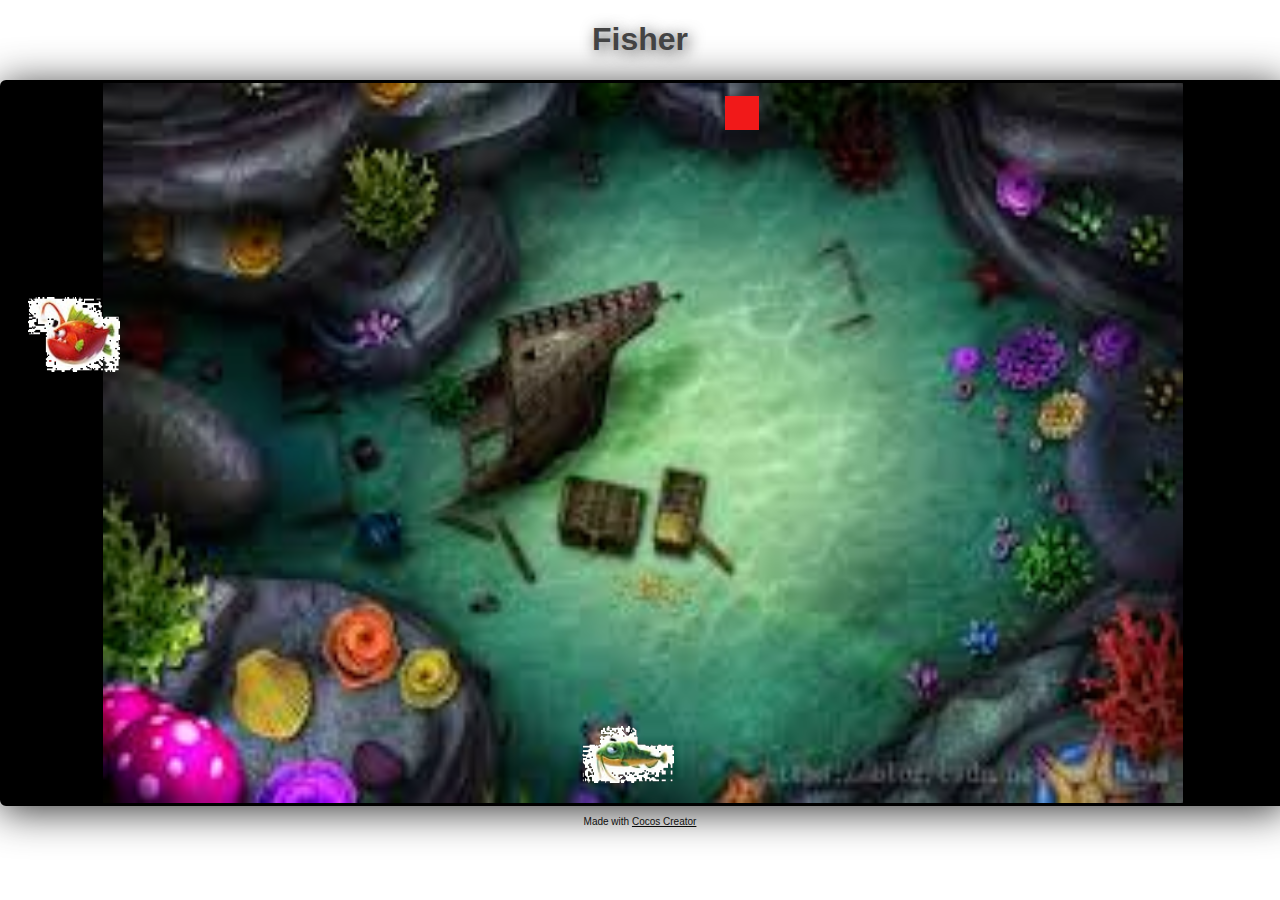
<file: web-desktop/index.html>
<!DOCTYPE html>
<html>
<head>
  <meta charset="utf-8">

  <title>Cocos Creator | Fisher</title>

  <meta name="viewport" content="width=device-width,user-scalable=no,initial-scale=1, minimum-scale=1,maximum-scale=1"/>
  <meta name="apple-mobile-web-app-capable" content="yes"/>
  <meta name="full-screen" content="yes"/>
  <meta name="screen-orientation" content="portrait"/>
  <meta name="x5-fullscreen" content="true"/>
  <meta name="360-fullscreen" content="true"/>
  
  <meta name="renderer" content="webkit"/>
  <meta name="force-rendering" content="webkit"/>
  <meta http-equiv="X-UA-Compatible" content="IE=edge,chrome=1"/>

  <link rel="stylesheet" type="text/css" href="style-desktop.dfd76.css"/>
  <link rel="icon" href="favicon.8de18.ico"/>
</head>
<body>
<h1 class="header">Fisher</h1>

<div id="GameDiv" style="width:1280px; height: 720px;">
  <canvas id="GameCanvas" width="1280" height="720"></canvas>
  <div id="splash">
    <div class="progress-bar stripes">
      <span style="width: 0%"></span>
    </div>
  </div>
</div>

<p class="footer">Made with <a href="https://www.cocos.com/products#CocosCreator" title="cocos creator">Cocos Creator</a></p>

<script src="src/settings.8a289.js" charset="utf-8"></script>
<script src="main.734c4.js" charset="utf-8"></script>

<script type="text/javascript">
(function () {
    // open web debugger console
    if (typeof VConsole !== 'undefined') {
        window.vConsole = new VConsole();
    }

    var debug = window._CCSettings.debug;
    var splash = document.getElementById('splash');
    splash.style.display = 'block';

    function loadScript (moduleName, cb) {
      function scriptLoaded () {
          document.body.removeChild(domScript);
          domScript.removeEventListener('load', scriptLoaded, false);
          cb && cb();
      };
      var domScript = document.createElement('script');
      domScript.async = true;
      domScript.src = moduleName;
      domScript.addEventListener('load', scriptLoaded, false);
      document.body.appendChild(domScript);
    }

    loadScript(debug ? 'cocos2d-js.js' : 'cocos2d-js-min.92bc5.js', function () {
      if (CC_PHYSICS_BUILTIN || CC_PHYSICS_CANNON) {
        loadScript(debug ? 'physics.js' : 'physics-min.b5fcb.js', window.boot);
      }
      else {
        window.boot();
      }
    });
})();
</script>

</body>
</html>
</file>
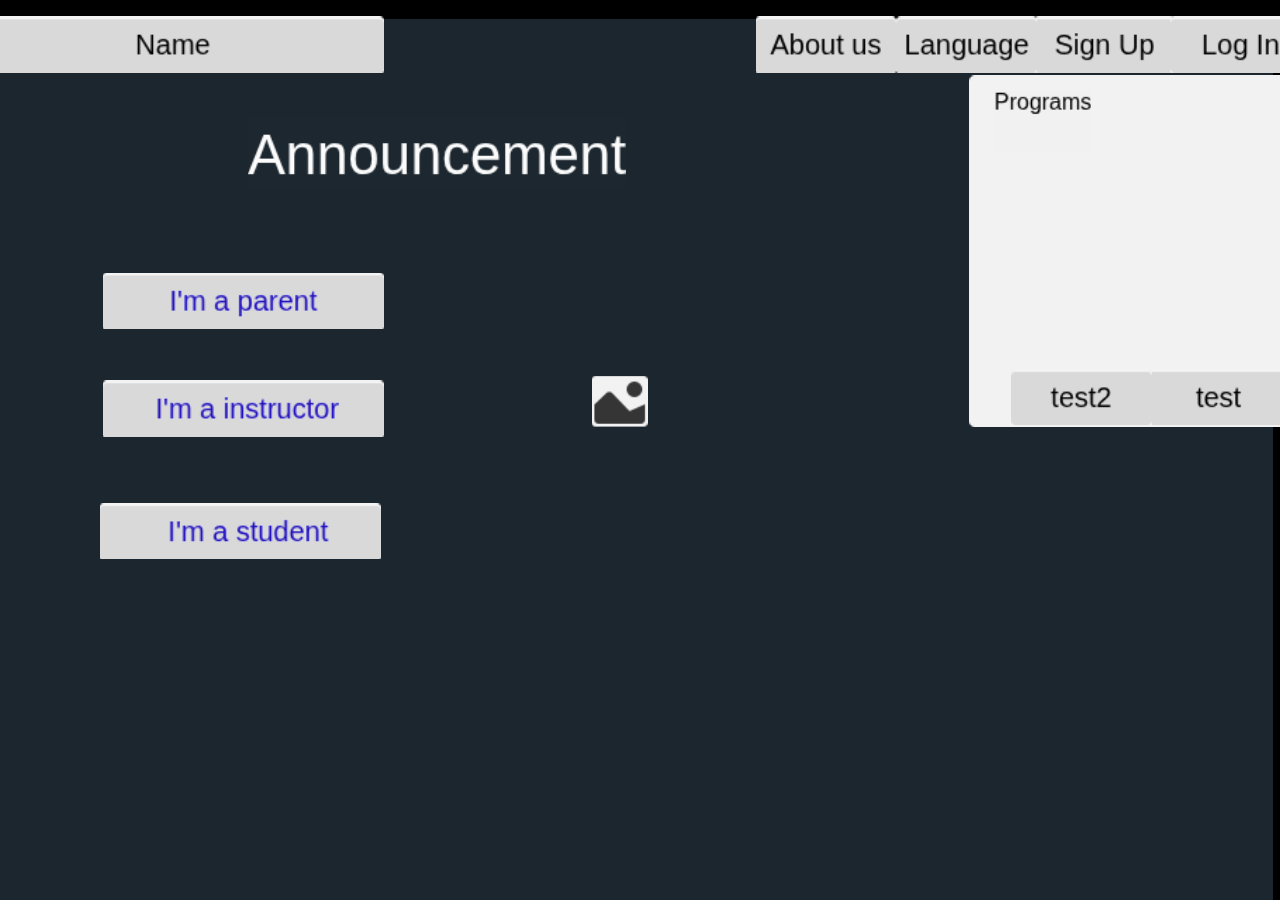
<file: web-mobile/index.html>
<!DOCTYPE html>
<html>
<head>
  <meta charset="utf-8">

  <title>Cocos Creator | hello_world</title>

  <!--http://www.html5rocks.com/en/mobile/mobifying/-->
  <meta name="viewport"
        content="width=device-width,user-scalable=no,initial-scale=1, minimum-scale=1,maximum-scale=1"/>

  <!--https://developer.apple.com/library/safari/documentation/AppleApplications/Reference/SafariHTMLRef/Articles/MetaTags.html-->
  <meta name="apple-mobile-web-app-capable" content="yes">
  <meta name="apple-mobile-web-app-status-bar-style" content="black-translucent">
  <meta name="format-detection" content="telephone=no">

  <!-- force webkit on 360 -->
  <meta name="renderer" content="webkit"/>
  <meta name="force-rendering" content="webkit"/>
  <!-- force edge on IE -->
  <meta http-equiv="X-UA-Compatible" content="IE=edge,chrome=1"/>
  <meta name="msapplication-tap-highlight" content="no">

  <!-- force full screen on some browser -->
  <meta name="full-screen" content="yes"/>
  <meta name="x5-fullscreen" content="true"/>
  <meta name="360-fullscreen" content="true"/>
  
  <!-- force screen orientation on some browser -->
  <meta name="screen-orientation" content=""/>
  <meta name="x5-orientation" content="">

  <!--fix fireball/issues/3568 -->
  <!--<meta name="browsermode" content="application">-->
  <meta name="x5-page-mode" content="app">

  <!--<link rel="apple-touch-icon" href=".png" />-->
  <!--<link rel="apple-touch-icon-precomposed" href=".png" />-->

  <link rel="stylesheet" type="text/css" href="style-mobile.6e9cd.css"/>
  <link rel="icon" href="favicon.8de18.ico"/>
</head>
<body>
  <canvas id="GameCanvas" oncontextmenu="event.preventDefault()" tabindex="0"></canvas>
  <div id="splash">
    <div class="progress-bar stripes">
      <span style="width: 0%"></span>
    </div>
  </div>

<script src="src/settings.15e73.js" charset="utf-8"></script>

<script src="main.ab27a.js" charset="utf-8"></script>

<script type="text/javascript">
(function () {
    // open web debugger console
    if (typeof VConsole !== 'undefined') {
        window.vConsole = new VConsole();
    }

    var debug = window._CCSettings.debug;
    var splash = document.getElementById('splash');
    splash.style.display = 'block';

    function loadScript (moduleName, cb) {
      function scriptLoaded () {
          document.body.removeChild(domScript);
          domScript.removeEventListener('load', scriptLoaded, false);
          cb && cb();
      };
      var domScript = document.createElement('script');
      domScript.async = true;
      domScript.src = moduleName;
      domScript.addEventListener('load', scriptLoaded, false);
      document.body.appendChild(domScript);
    }

    loadScript(debug ? 'cocos2d-js.js' : 'cocos2d-js-min.f3268.js', function () {
      if (CC_PHYSICS_BUILTIN || CC_PHYSICS_CANNON) {
        loadScript(debug ? 'physics.js' : 'physics-min.js', window.boot);
      }
      else {
        window.boot();
      }
    });
})();
</script>
</body>
</html>
</file>
<file: web-desktop/style-desktop.dfd76.css>
body {
  cursor: default;
  padding: 0;
  border: 0;
  margin: 0;

  text-align: center;
  background-color: white;
  font-family: Helvetica, Verdana, Arial, sans-serif;
}

body, canvas, div {
  outline: none;
  -moz-user-select: none;
  -webkit-user-select: none;
  -ms-user-select: none;
  -khtml-user-select: none;
  -webkit-tap-highlight-color: rgba(0, 0, 0, 0);
}

/* Remove spin of input type number */
input::-webkit-outer-spin-button,
input::-webkit-inner-spin-button {
  /* display: none; <- Crashes Chrome on hover */
  -webkit-appearance: none;
  margin: 0; /* <-- Apparently some margin are still there even though it's hidden */
}

#Cocos2dGameContainer {
  position: absolute;
  margin: 0;
  overflow: hidden;
  left: 0px;
  top: 0px;
}

canvas {
  background-color: rgba(0, 0, 0, 0);
}

a:link, a:visited {
  color: #000;
}

a:active, a:hover {
  color: #666;
}

p.header {
  font-size: small;
}

p.footer {
  font-size: x-small;
}

#splash {
  position: absolute;
  top: 0;
  left: 0;
  width: 100%;
  height: 100%;

  background: #171717 url(./splash.85cfd.png) no-repeat center;
  background-size: 350px;
}

.progress-bar {
    background-color: #1a1a1a;
    position: absolute;
    left: 50%;
    top: 80%;
    height: 5px;
    width: 300px;
    margin: 0 -150px;
    border-radius: 5px;
    box-shadow: 0 1px 5px #000 inset, 0 1px 0 #444;           
}

.progress-bar span {
    display: block;
    height: 100%;
    border-radius: 5px;
    box-shadow: 0 1px 0 rgba(255, 255, 255, .5) inset;
    transition: width .4s ease-in-out; 
    background-color: #3dc5de;
}

.stripes span {
    background-size: 30px 30px;
    background-image: linear-gradient(135deg, rgba(255, 255, 255, .15) 25%, transparent 25%,
                        transparent 50%, rgba(255, 255, 255, .15) 50%, rgba(255, 255, 255, .15) 75%,
                        transparent 75%, transparent);            
    
    animation: animate-stripes 1s linear infinite;             
}

@keyframes animate-stripes {
    0% {background-position: 0 0;} 100% {background-position: 60px 0;}
}

h1 {
    color: #444;
    text-shadow: 3px 3px 15px;
}

#GameDiv {
    width: 800px;
    height: 450px;
    margin: 0 auto;
    background: black;
    position: relative;
    border: 3px solid black;
    border-radius: 6px;
    box-shadow: 0 5px 40px #333
}
</file>
<file: web-mobile/style-mobile.6e9cd.css>
html {
  -ms-touch-action: none;
}

body, canvas, div {
  display: block;
  outline: none;
  -webkit-tap-highlight-color: rgba(0, 0, 0, 0);

  user-select: none;
  -moz-user-select: none;
  -webkit-user-select: none;
  -ms-user-select: none;
  -khtml-user-select: none;
  -webkit-tap-highlight-color: rgba(0, 0, 0, 0);
}

/* Remove spin of input type number */
input::-webkit-outer-spin-button,
input::-webkit-inner-spin-button {
  /* display: none; <- Crashes Chrome on hover */
  -webkit-appearance: none;
  margin: 0; /* <-- Apparently some margin are still there even though it's hidden */
}

body {
  position: absolute;
  top: 0;
  left: 0;
  width: 100%;
  height: 100%;
  padding: 0;
  border: 0;
  margin: 0;

  cursor: default;
  color: #888;
  background-color: #333;

  text-align: center;
  font-family: Helvetica, Verdana, Arial, sans-serif;

  display: flex;
  flex-direction: column;
  
  /* fix bug: https://github.com/cocos-creator/2d-tasks/issues/791 */
  /* overflow cannot be applied in Cocos2dGameContainer, 
  otherwise child elements will be hidden when Cocos2dGameContainer rotated 90 deg */
  overflow: hidden;
}

#Cocos2dGameContainer {
  position: absolute;
  margin: 0;
  left: 0px;
  top: 0px;

  display: -webkit-box;
  -webkit-box-orient: horizontal;
  -webkit-box-align: center;
  -webkit-box-pack: center;
}

canvas {
  background-color: rgba(0, 0, 0, 0);
}

a:link, a:visited {
  color: #666;
}

a:active, a:hover {
  color: #666;
}

p.header {
  font-size: small;
}

p.footer {
  font-size: x-small;
}

#splash {
  position: absolute;
  top: 0;
  left: 0;
  width: 100%;
  height: 100%;
  background: #171717 url(./splash.85cfd.png) no-repeat center;
  background-size: 45%;
}

.progress-bar {
    position: absolute;
    left: 27.5%;
    top: 80%;
    height: 3px;
    padding: 2px;
    width: 45%;
    border-radius: 7px;
    box-shadow: 0 1px 5px #000 inset, 0 1px 0 #444;           
}

.progress-bar span {
    display: block;
    height: 100%;
    border-radius: 3px;
    transition: width .4s ease-in-out;
    background-color: #3dc5de;
}

.stripes span {
    background-size: 30px 30px;
    background-image: linear-gradient(135deg, rgba(255, 255, 255, .15) 25%, transparent 25%,
                        transparent 50%, rgba(255, 255, 255, .15) 50%, rgba(255, 255, 255, .15) 75%,
                        transparent 75%, transparent);            
    
    animation: animate-stripes 1s linear infinite;             
}

@keyframes animate-stripes {
    0% {background-position: 0 0;} 100% {background-position: 60px 0;}
}
</file>
